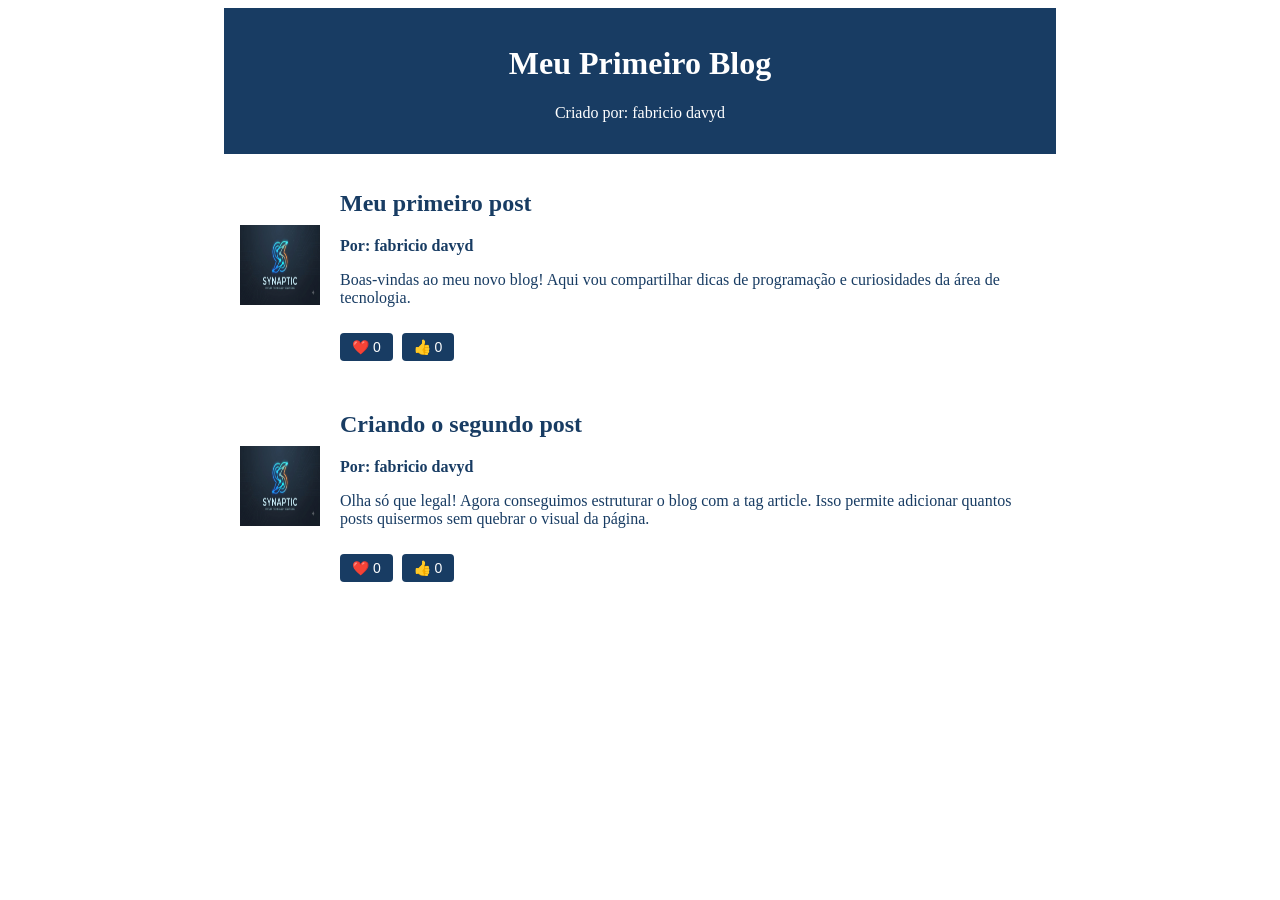
<file: fabricio/index.html>
<!DOCTYPE html>
<html lang="pt-BR">
<head>
    <meta charset="UTF-8">
    <meta name="viewport" content="width=device-width, initial-scale=1.0">
    <meta name="author" content="fabricio davyd">
    <title>Blog Interativo com Limite de Likes</title>
    
    <style>
        /* Estilização do Cabeçalho */
        header {
            background-color: #183C63;
            color: #FFFFFF;
            text-align: center;
            max-width: 800px;
            margin: 0 auto;
            padding: 16px; 
        }

        /* Estilização do Conteúdo Principal */
        main {
            background-color: #FFFFFF;
            color: #183C63;
            max-width: 800px;
            margin: 0 auto;
            padding: 16px;
        }

        /* O Flexbox age individualmente em cada ARTIGO */
        article {
            display: flex;
            align-items: center; 
            gap: 20px;
            margin-bottom: 30px; 
        }

        /* Estilização das imagens dos artigos */
        img {
            width: 80px;
            height: 80px;
        }

        /* Classe para deixar o nome do autor em negrito */
        .artigo-autor {
            font-weight: bold;
        }

        /* Estilização dos botões de interação */
        button {
            background: #183C63;
            color: white;
            border: none;
            padding: 6px 12px;
            margin-right: 5px;
            margin-top: 10px;
            cursor: pointer;
            border-radius: 4px;
            font-size: 14px;
        }
    </style>
</head>
<body>

    <header>
        <h1>Meu Primeiro Blog</h1>
        <p>Criado por: fabricio davyd</p>
    </header>

    <main>
        <article>
            <img src="Gemini_Generated_Image_wc3uwpwc3uwpwc3u.png" alt="logotipo conceitual de tecnologia e educação.">
            
            <div>
                <h2>Meu primeiro post</h2>
                <p class="artigo-autor">Por: fabricio davyd</p>
                <p>Boas-vindas ao meu novo blog! Aqui vou compartilhar dicas de programação e curiosidades da área de tecnologia.</p>
                <button class="btn-interacao">❤️ <span>0</span></button>
                <button class="btn-interacao">👍 <span>0</span></button>
            </div>
        </article>

        <article>
            <img src="Gemini_Generated_Image_wc3uwpwc3uwpwc3u.png" alt="logotipo conceitual de tecnologia e educação.">
            
            <div>
                <h2>Criando o segundo post</h2>
                <p class="artigo-autor">Por: fabricio davyd</p>
                <p>Olha só que legal! Agora conseguimos estruturar o blog com a tag article. Isso permite adicionar quantos posts quisermos sem quebrar o visual da página.</p>
                <button class="btn-interacao">❤️ <span>0</span></button>
                <button class="btn-interacao">👍 <span>0</span></button>
            </div>
        </article>
    </main>

    <script>
        const botoes = document.querySelectorAll(".btn-interacao");

        botoes.forEach(function (botao) {
            let curtiu = false;

            botao.addEventListener("click", function botaoClicado() {
                let texto = botao.querySelector("span");

                if (curtiu === false) {
                    texto.textContent++;
                    curtiu = true;
                } else {
                    texto.textContent--;
                    curtiu = false;
                }
            });
        });
    </script>

</body>
</html>
</file>
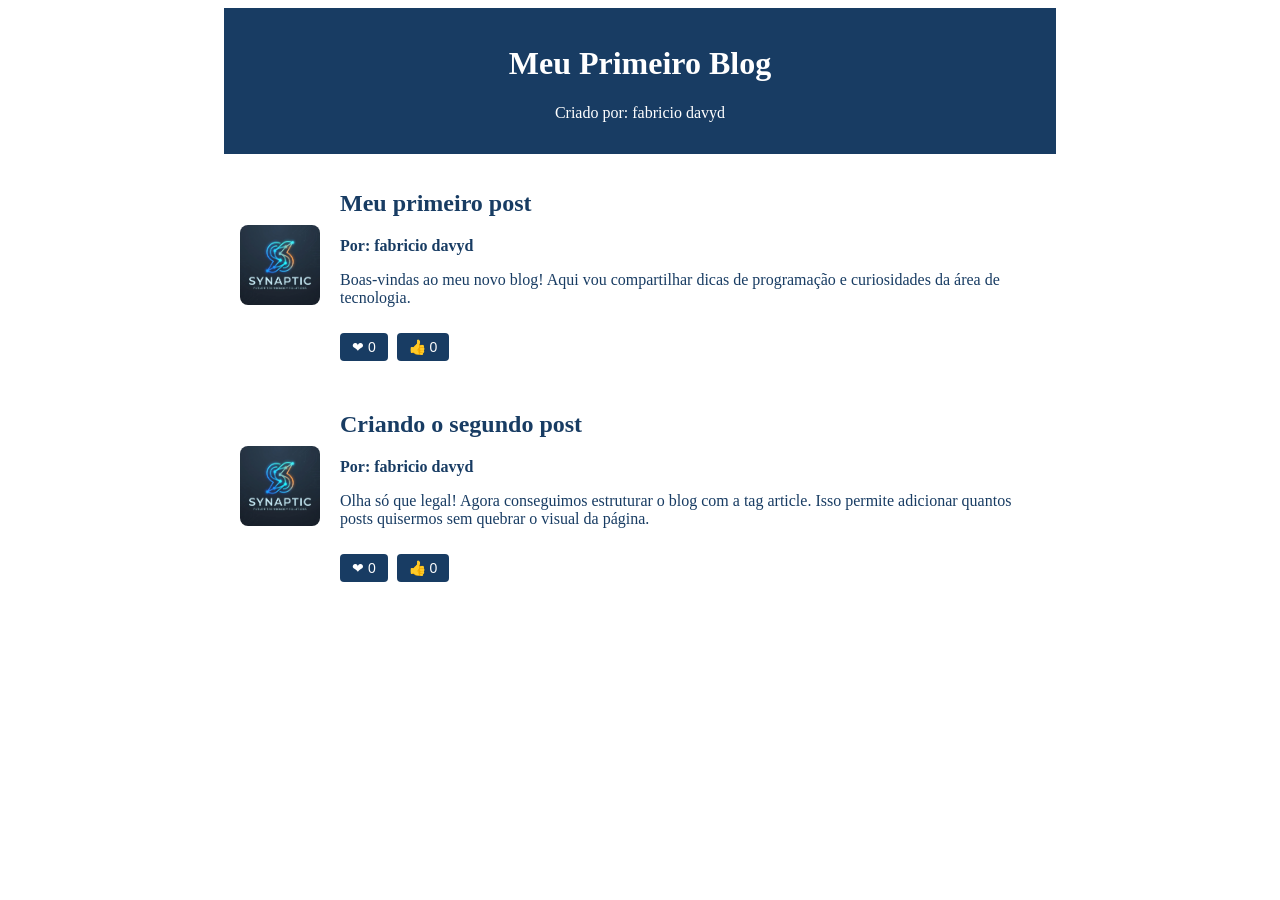
<file: -blog-main/-blog-main/fabricio/index.html>
<!DOCTYPE html>
<html lang="pt-BR">
<head>
  <meta charset="UTF-8">
  <meta name="viewport" content="width=device-width, initial-scale=1.0">
  <meta name="author" content="fabricio davyd">
  <title>Blog Interativo com Limite de Likes</title>

  <style>
    /* Estilização do Cabeçalho */
    header {
      background-color: #183C63;
      color: #FFFFFF;
      text-align: center;
      max-width: 800px;
      margin: 0 auto;
      padding: 16px;
    }

    /* Estilização do Conteúdo Principal */
    main {
      background-color: #FFFFFF;
      color: #183C63;
      max-width: 800px;
      margin: 0 auto;
      padding: 16px;
    }

    /* O Flexbox age individualmente em cada ARTIGO */
    article {
      display: flex;
      align-items: center;
      gap: 20px;
      margin-bottom: 30px;
    }

    /* Estilização das imagens dos artigos */
    img {
      width: 80px;
      height: 80px;
      object-fit: cover;
      border-radius: 8px;
    }

    /* Classe para deixar o nome do autor em negrito */
    .artigo-autor {
      font-weight: bold;
    }

    /* Estilização dos botões de interação */
    button.btn-interacao {
      background-color: #183C63;
      color: white;
      border: none;
      padding: 6px 12px;
      margin-right: 5px;
      margin-top: 10px;
      cursor: pointer;
      border-radius: 4px;
      font-size: 14px;
    }
  </style>
</head>
<body>

  <header>
    <h1>Meu Primeiro Blog</h1>
    <p>Criado por: fabricio davyd</p>
  </header>

  <main>
    <article>
      <img src="Gemini_Generated_Image_wc3uwpwc3uwpwc3u.png" alt="logotipo conceitual de tecnologia e educação.">
      <div>
        <h2>Meu primeiro post</h2>
        <p class="artigo-autor">Por: fabricio davyd</p>
        <p>Boas-vindas ao meu novo blog! Aqui vou compartilhar dicas de programação e curiosidades da área de tecnologia.</p>
        <button class="btn-interacao">❤ <span>0</span></button>
        <button class="btn-interacao">👍 <span>0</span></button>
      </div>
    </article>

    <article>
      <img src="Gemini_Generated_Image_wc3uwpwc3uwpwc3u.png" alt="logotipo conceitual de tecnologia e educação.">
      <div>
        <h2>Criando o segundo post</h2>
        <p class="artigo-autor">Por: fabricio davyd</p>
        <p>Olha só que legal! Agora conseguimos estruturar o blog com a tag article. Isso permite adicionar quantos posts quisermos sem quebrar o visual da página.</p>
        <button class="btn-interacao">❤ <span>0</span></button>
        <button class="btn-interacao">👍 <span>0</span></button>
      </div>
    </article>
  </main>

  <script>
    const botoes = document.querySelectorAll(".btn-interacao");

    botoes.forEach(function (botao) {
      let curtiu = false;

      botao.addEventListener("click", function botaoClicado() {
        let texto = botao.querySelector("span");
        let contador = parseInt(texto.textContent);

        if (curtiu === false) {
          contador++;
          curtiu = true;
        } else {
          contador--;
          curtiu = false;
        }

        texto.textContent = contador;
      });
    });
  </script>
</body>
</html>
</file>
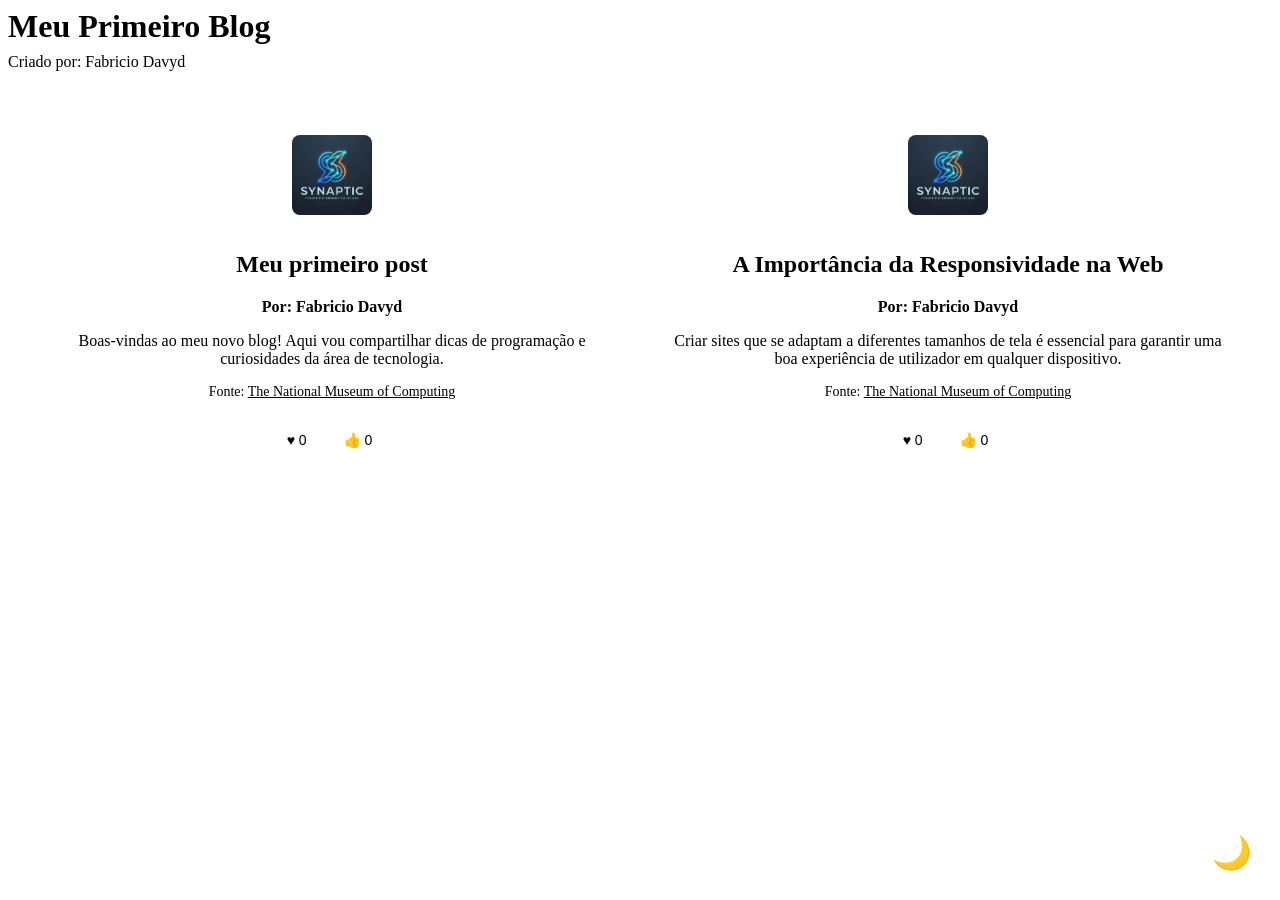
<file: -blog-main/-blog-main/-blog-main/fabricio/index.html>
<!DOCTYPE html>
<html lang="pt-BR">
<head>
    <meta charset="UTF-8">
    <meta name="viewport" content="width=device-width, initial-scale=1.0">
    <meta name="author" content="Fabricio Davyd">
    <title>Blog Interativo com Limite de Likes</title>
    
    <link rel="stylesheet" href="style.css">
</head>

<body>

    <header>
        <h1>Meu Primeiro Blog</h1>
        <p>Criado por: Fabricio Davyd</p>
    </header>

    <main>
        <article>
            <img src="Gemini_Generated_Image_wc3uwpwc3uwpwc3u.png" alt="Logotipo conceitual de tecnologia e educação.">
            <div>
                <h2>Meu primeiro post</h2>
                <p class="artigo-autor">Por: Fabricio Davyd</p>
                <p>Boas-vindas ao meu novo blog! Aqui vou compartilhar dicas de programação e curiosidades da área de tecnologia.</p>
                <p class="artigo-fonte">
                    Fonte: <a href="https://www.tnmoc.org/colossus" target="_blank">The National Museum of Computing</a>
                </p>
                <button class="btn-interacao">♥ <span>0</span></button>
                <button class="btn-interacao">👍 <span>0</span></button>
            </div>
        </article>

        <article>
            <img src="Gemini_Generated_Image_wc3uwpwc3uwpwc3u.png" alt="Logotipo conceitual de tecnologia e educação.">
            <div>
                <h2>A Importância da Responsividade na Web</h2>
                <p class="artigo-autor">Por: Fabricio Davyd</p>
                <p>Criar sites que se adaptam a diferentes tamanhos de tela é essencial para garantir uma boa experiência de utilizador em qualquer dispositivo.</p>
                <p class="artigo-fonte">
                    Fonte: <a href="https://www.tnmoc.org/colossus" target="_blank">The National Museum of Computing</a>
                </p>
                <button class="btn-interacao">♥ <span>0</span></button>
                <button class="btn-interacao">👍 <span>0</span></button>
            </div>
        </article>

        <button id="btn-tema" class="btn-tema-escuro">🌙</button>
    </main>

    <script src="script.js"></script>
</body>
</html>
</file>
<file: -blog-main/-blog-main/-blog-main/fabricio/style.css>
header h1 {
  margin: 0;
}

header p {
  margin-top: 8px;
}

main {
  background-color: var(--cor-fundo);
  color: var(--cor-texto);
  padding: 16px;
  display: flex;
  flex-wrap: wrap;
}

article {
  display: flex;
  border: 1px solid var(--cor-primaria);
  background-color: var(--cor-contraste);
  margin: 16px;
  gap: 16px;
  padding: 16px;
  flex: 1 1 25%;
  flex-direction: column;
  align-items: center;
  text-align: center;
  justify-content: center;
  border-radius: 8px;
}

img {
  width: 80px;
  height: 80px;
  object-fit: cover;
  border-radius: 8px;
}

.artigo-autor {
  font-weight: bold;
  margin: 4px 0;
}

.artigo-fonte {
  font-size: 14px;
  margin-top: 8px;
}

.artigo-fonte a {
  color: var(--cor-primaria);
  text-decoration: underline;
}

button.btn-interacao {
  background-color: var(--cor-primaria);
  color: var(--cor-fundo);
  border: none;
  padding: 8px 14px;
  margin-right: 5px;
  margin-top: 10px;
  cursor: pointer;
  border-radius: 4px;
  font-size: 14px;
  transition: background-color 0.2s;
}

button.btn-interacao:hover {
  background-color: var(--cor-secundaria);
}

.btn-tema-escuro {
  position: fixed;
  bottom: 16px;
  right: 16px;
  font-size: 32px;
  padding: 12px;
  background-color: var(--cor-primaria);
  border-radius: 50%;
  border: none;
  cursor: pointer;
}
</file>
